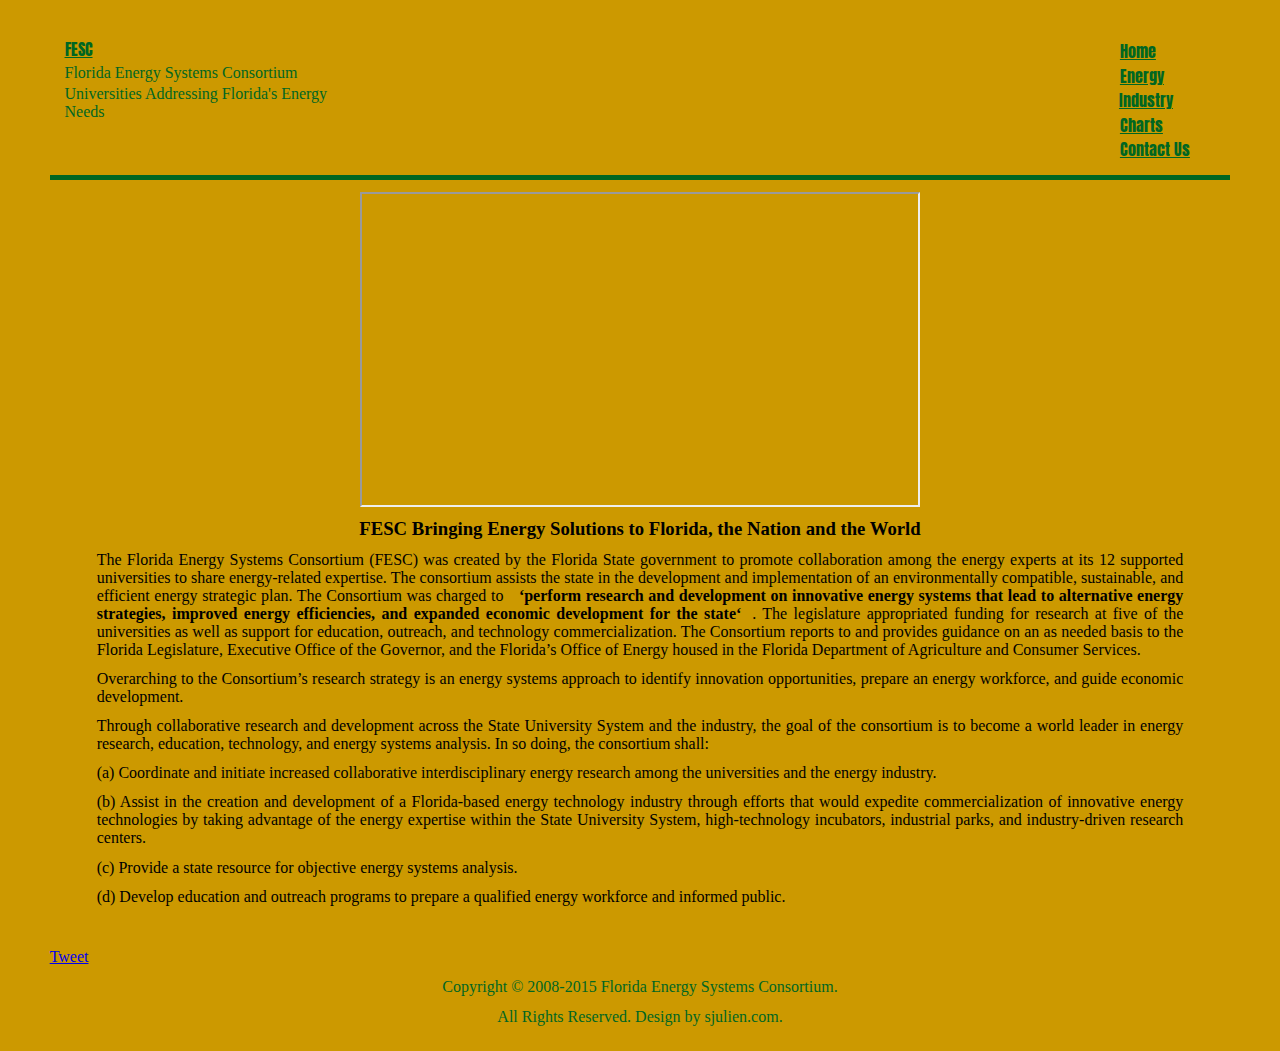
<file: index.html>
<!doctype html>
<html lang="en">
	<head>
		<title>Home Page</title>
		<meta charset="utf-8">
<!--		facebook media Meta tags (Card) -->
		<meta property="og:title" content="FESC Redesign">
		<meta property="og:description" content="Visit FESC">
		<meta property="og:image" content="images/fesc-logo">
		<meta property="og:image:width" content="800">
		<meta property="og:image:height" content="533">
		<meta property="og:url" content="https://maggie323.github.io/Redesign/">
		<meta property="og:type" content="website">
<!--		Twitter Meta Tags (Card)-->
		<meta name="twitter:title" content="FESC Redesign">
		<meta name="twitter:description" content="Visit FESC">
		<meta name="twitter:image" content="images/fesc-logo">
		<meta name="twitter:card" content="summary_large_image">
		<meta property="og:type" content="website">
<!--		Bootstrap CDN-->
		<link rel="stylesheet" href="https://stackpath.bootstrapcdn.com/bootstrap/4.1.0/css/bootstrap.min.css" integrity="sha384-9gVQ4dYFwwWSjIDZnLEWnxCjeSWFphJiwGPXr1jddIhOegiu1FwO5qRGvFXOdJZ4" crossorigin="anonymous">
<!--		Twitter JS Script: 		
				https://dev.twitter.com/web/javascript/loading-->
		<script>window.twttr = (function(d, s, id) {
			var js, fjs = d.getElementsByTagName(s)[0],
				t = window.twttr || {};
			if (d.getElementById(id)) return t;
			js = d.createElement(s);
			js.id = id;
			js.src = "https://platform.twitter.com/widgets.js";
			fjs.parentNode.insertBefore(js, fjs);

			t._e = [];
			t.ready = function(f) {
				t._e.push(f);
			};

			return t;
			}(document, "script", "twitter-wjs"));
		</script>
<!--		Google Fonts-->
		<link href="https://fonts.googleapis.com/css?family=Anton|Questrial|Saira+Extra+Condensed" rel="stylesheet">
<!--		Main Stylessheet-->
		<link rel="stylesheet" type="text/css" href="stylessheet/new-fesc-styles.css">
	</head>
	
	<body>
		<header>
<!--			FESC logo-->
			<div class="navigation-container">
				<div class="navigation-item">
					<a href="index.html" class="fesc-logo">FESC
					</a>
					<p>Florida Energy Systems Consortium</p>
					<p>Universities Addressing Florida's Energy Needs</p>
				</div>
	<!--	Navigation Bar-->
				<div class="navigation-item">
					<ul>
						<li>
							<a href="index.html">Home</a>
						</li>
						<li>
							<a href="energy-industry.html">Energy Industry</a>
						</li>
						<li>
							<a href="charts.html">Charts</a>
						</li>
						<li>
							<a href="contact-us.html">Contact Us</a>
						</li>
					</ul>	
				</div>
			</div>
		</header>
		
		<section>
<!--	YouTube Video-->
			<iframe width="560" height="315" src="https://www.youtube.com/embed/YA2ofbdd-G8" allowfullscreen class="youtube-video"></iframe>
			<h3 class="contactus-center">FESC Bringing Energy Solutions to Florida, the Nation and the World</h3>
			<p>The Florida Energy Systems Consortium (FESC) was created by the Florida State government to promote collaboration among the energy experts at its 12 supported universities to share energy-related expertise. The consortium assists the state in the development and implementation of an environmentally compatible, sustainable, and efficient energy strategic plan. The Consortium was charged to <b>‘perform research and development on innovative energy systems that lead to alternative energy strategies, improved energy efficiencies, and expanded economic development for the state‘</b>. The legislature appropriated funding for research at five of the universities as well as support for education, outreach, and technology commercialization. The Consortium reports to and provides guidance on an as needed basis to the Florida Legislature, Executive Office of the Governor, and the Florida’s Office of Energy housed in the Florida Department of Agriculture and Consumer Services.</p>
			<p>Overarching to the Consortium’s research strategy is an energy systems approach to identify innovation opportunities, prepare an energy workforce, and guide economic development.</p>
			<p>Through collaborative research and development across the State University System and the industry, the goal of the consortium is to become a world leader in energy research, education, technology, and energy systems analysis. In so doing, the consortium shall:</p>
			<p>(a) Coordinate and initiate increased collaborative interdisciplinary energy research among the universities and the energy industry.</p>
			<p>(b) Assist in the creation and development of a Florida-based energy technology industry through efforts that would expedite commercialization of innovative energy technologies by taking advantage of the energy expertise within the State University System, high-technology incubators, industrial parks, and industry-driven research centers.</p>
			<p>(c) Provide a state resource for objective energy systems analysis.</p>
			<p>(d) Develop education and outreach programs to prepare a qualified energy workforce and informed public.</p>
		</section>	
	
		<footer>
<!--	Twitter Share Buton: https://dev.twitter.com/web/tweet-button
			URL Encode from: https://www.w3schools.com/tags/ref_urlencode.asp -->
			<a class="twitter-share-button" href="https://twitter.com/intent/tweet?text=https://maggie323.github.io/Redesign/">Tweet</a>
<!--	Facebook Share Button
			https://developers.facebook.com/docs/plugins/share-button-->
			<iframe src="https://www.facebook.com/plugins/share_button.php?href=https%3A%2F%2Fmaggie323.github.io%2FRedesign%2F&layout=button&size=small&mobile_iframe=true&width=59&height=20&appId" width="59" height="20" style="border:none;overflow:hidden"></iframe>
			<p>Copyright © 2008-2015 Florida Energy Systems Consortium. </p>
			<p> All Rights Reserved. Design by sjulien.com.</p>
		</footer>
	</body>
</html>
</file>
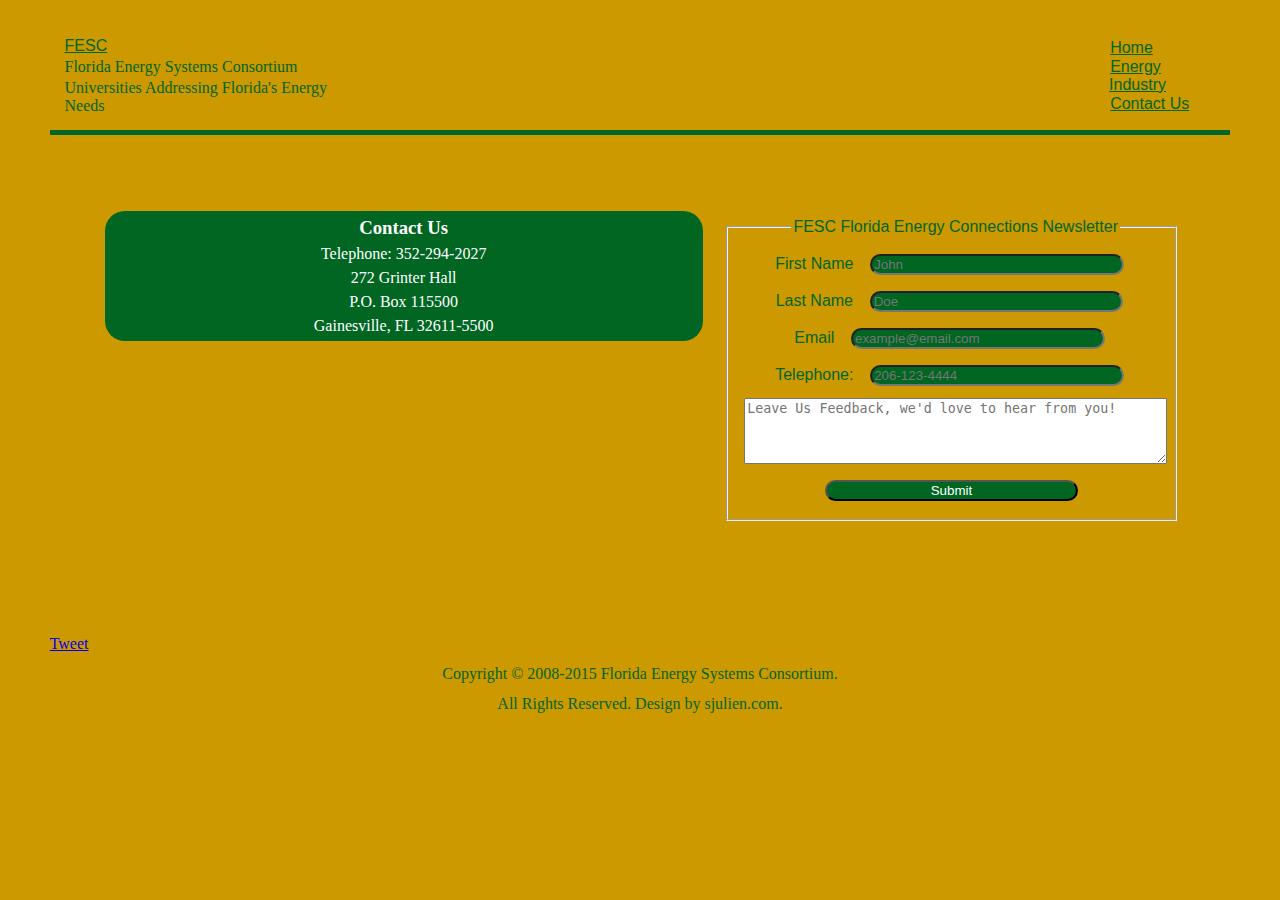
<file: contact-us.html>
<!doctype html>
<html lang="en">
	<head>
		<title>Contact Us</title>
		<meta charset="utf-8">
<!--		facebook media Meta tags (Card) -->
		<meta property="og:title" content="FESC Redesign">
		<meta property="og:description" content="Visit FESC">
		<meta property="og:image" content="images/fesc-logo">
		<meta property="og:image:width" content="800">
		<meta property="og:image:height" content="533">
		<meta property="og:url" content="https://maggie323.github.io/Redesign/">
		<meta property="og:type" content="website">
<!--		Twitter Meta Tags (Card)-->
		<meta name="twitter:title" content="FESC Redesign">
		<meta name="twitter:description" content="Visit FESC">
		<meta name="twitter:image" content="images/fesc-logo">
		<meta name="twitter:card" content="summary_large_image">
		<meta property="og:type" content="website">
<!--		Bootstrap CDN-->
		<link rel="stylesheet" href="https://stackpath.bootstrapcdn.com/bootstrap/4.1.0/css/bootstrap.min.css" integrity="sha384-9gVQ4dYFwwWSjIDZnLEWnxCjeSWFphJiwGPXr1jddIhOegiu1FwO5qRGvFXOdJZ4" crossorigin="anonymous">
		<script src="https://stackpath.bootstrapcdn.com/bootstrap/4.1.0/js/bootstrap.min.js" integrity="sha384-uefMccjFJAIv6A+rW+L4AHf99KvxDjWSu1z9VI8SKNVmz4sk7buKt/6v9KI65qnm" crossorigin="anonymous"></script>
<!--		Twitter JS Script: 		
				https://dev.twitter.com/web/javascript/loading-->
		<script>window.twttr = (function(d, s, id) {
			var js, fjs = d.getElementsByTagName(s)[0],
				t = window.twttr || {};
			if (d.getElementById(id)) return t;
			js = d.createElement(s);
			js.id = id;
			js.src = "https://platform.twitter.com/widgets.js";
			fjs.parentNode.insertBefore(js, fjs);

			t._e = [];
			t.ready = function(f) {
				t._e.push(f);
			};

			return t;
			}(document, "script", "twitter-wjs"));
		</script>
<!--		Main Stylessheet-->
		<link rel="stylesheet" type="text/css" href="stylessheet/new-fesc-styles.css">
	</head>
	<body>
		<header>
<!--			FESC logo-->
			<div class="navigation-container">
				<div class="navigation-item">
					<a href="index.html" class="fesc-logo">FESC
					</a>
					<p>Florida Energy Systems Consortium</p>
					<p>Universities Addressing Florida's Energy Needs</p>
				</div>
	<!--	Navigation Bar-->
				<div class="navigation-item">
					<ul>
						<li>
							<a href="index.html">Home</a>
						</li>
						<li>
							<a href="energy-industry.html">Energy Industry</a>
						</li>
						<li>
							<a href="contact-us.html">Contact Us</a>
						</li>
					</ul>	
				</div>
			</div>
		</header>
		
		<section>
			<div class="contacts-container">
				<div class="contacts-item">
					<h3 class="center-text">Contact Us</h3>
					<p class="center-text">Telephone: 352-294-2027</p>
					<p class="center-text">272 Grinter Hall</p>
					<p class="center-text">P.O. Box 115500</p>
					<p class="center-text">Gainesville, FL 32611-5500</p>
				</div>
				<form target="_self" method="get"> 
					<fieldset>
						<legend>FESC Florida Energy Connections Newsletter</legend>
						<label>First Name</label>
						<input type="text" name="first-name" placeholder="John" required><br>
						<label>Last Name</label>
						<input type="text" name="last-name" placeholder="Doe"> <br>
						<label>Email</label>
						<input type="email" name="user-email" placeholder="example@email.com" required> <br>
						<label>Telephone:</label>
						<input type="number" name="phone" placeholder="206-123-4444"><br>
						<textarea name="comment" rows="4" cols="50" maxlength="150" placeholder="Leave Us Feedback, we'd love to hear from you!"></textarea><br>
						<input type="submit" value="Submit">
					</fieldset>
				</form>		
			</div>
		</section>
		
		<footer>
<!--	Twitter Share Buton: https://dev.twitter.com/web/tweet-button
			URL Encode from: https://www.w3schools.com/tags/ref_urlencode.asp -->
			<a class="twitter-share-button" href="https://twitter.com/intent/tweet?text=https://maggie323.github.io/Redesign/">Tweet</a>
<!--	Facebook Share Button
			https://developers.facebook.com/docs/plugins/share-button-->
			<iframe src="https://www.facebook.com/plugins/share_button.php?href=https%3A%2F%2Fmaggie323.github.io%2FRedesign%2F&layout=button&size=small&mobile_iframe=true&width=59&height=20&appId" width="59" height="20" style="border:none;overflow:hidden"></iframe>
			<p>Copyright © 2008-2015 Florida Energy Systems Consortium. </p>
			<p> All Rights Reserved. Design by sjulien.com.</p>
		</footer>
	</body>
</html>
</file>
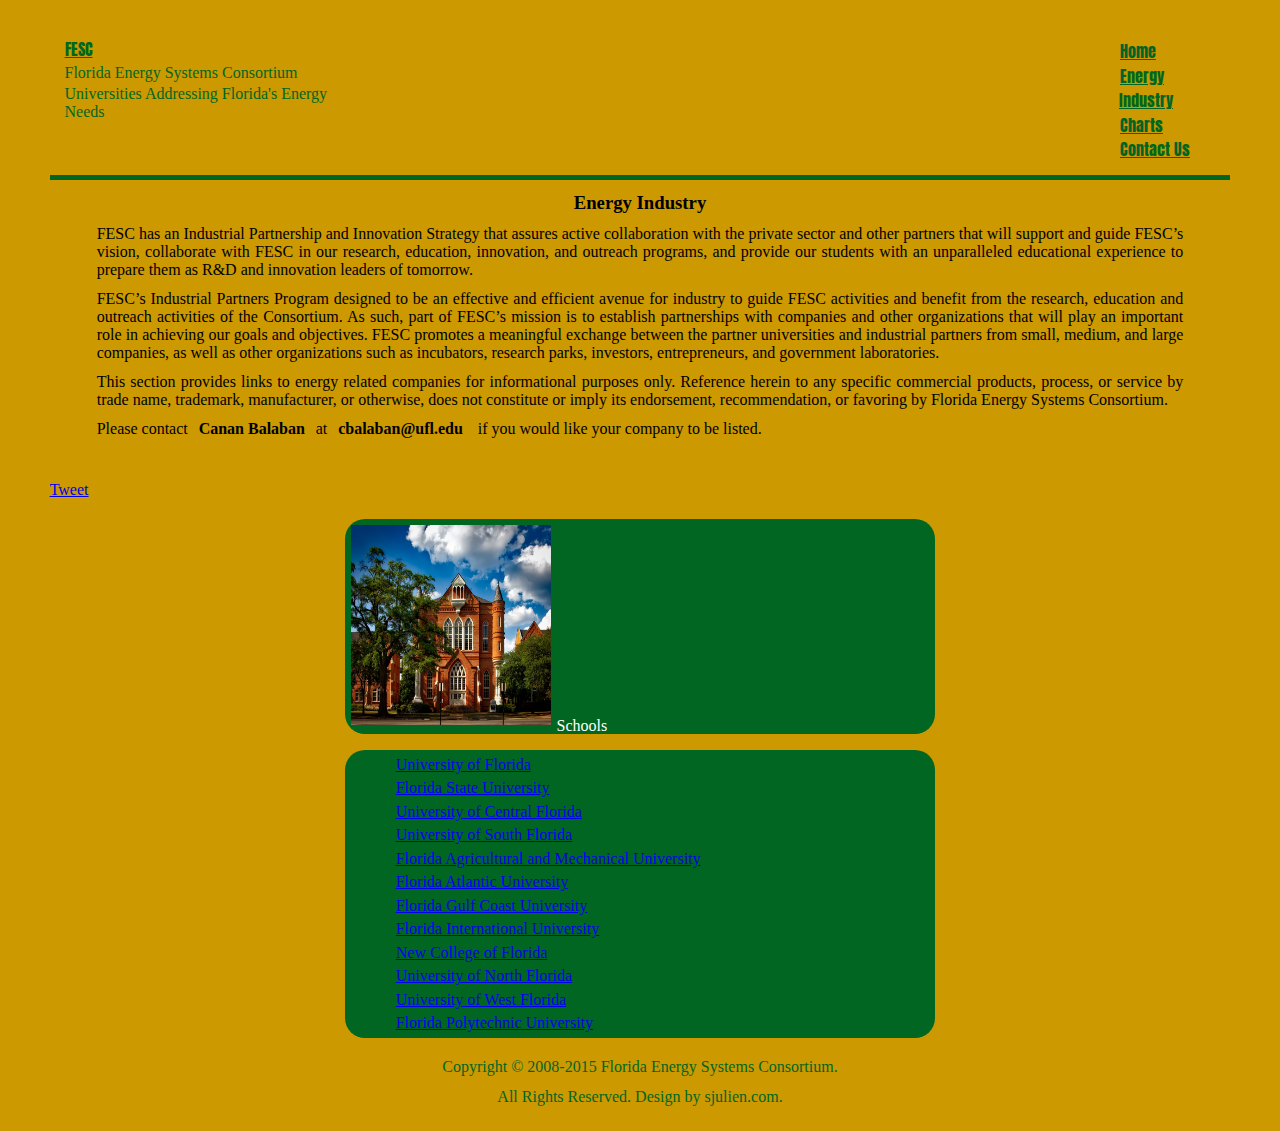
<file: energy-industry.html>
<!doctype html>
<html lang="en">
	<head>
		<title>Energy Industry</title>
		<meta charset="utf-8">
<!--	facebook media Meta tags (Card) -->
		<meta property="og:title" content="FESC Redesign">
		<meta property="og:description" content="Visit FESC">
		<meta property="og:image" content="images/fesc-logo">
		<meta property="og:image:width" content="800">
		<meta property="og:image:height" content="533">
		<meta property="og:url" content="https://maggie323.github.io/Redesign/">
		<meta property="og:type" content="website">
<!--		Twitter Meta Tags (Card)-->
		<meta name="twitter:title" content="FESC Redesign">
		<meta name="twitter:description" content="Visit FESC">
		<meta name="twitter:image" content="images/fesc-logo">
		<meta name="twitter:card" content="summary_large_image">
		<meta property="og:type" content="website">
<!--		Bootstrap CDN-->
		<link rel="stylesheet" href="https://stackpath.bootstrapcdn.com/bootstrap/4.1.0/css/bootstrap.min.css" integrity="sha384-9gVQ4dYFwwWSjIDZnLEWnxCjeSWFphJiwGPXr1jddIhOegiu1FwO5qRGvFXOdJZ4" crossorigin="anonymous">
<!--	Twitter JS Script: 		
			https://dev.twitter.com/web/javascript/loading-->
		<script>window.twttr = (function(d, s, id) {
			var js, fjs = d.getElementsByTagName(s)[0],
				t = window.twttr || {};
			if (d.getElementById(id)) return t;
			js = d.createElement(s);
			js.id = id;
			js.src = "https://platform.twitter.com/widgets.js";
			fjs.parentNode.insertBefore(js, fjs);

			t._e = [];
			t.ready = function(f) {
				t._e.push(f);
			};

			return t;
			}(document, "script", "twitter-wjs"));
		</script>
<!--		Google Fonts-->
		<link href="https://fonts.googleapis.com/css?family=Anton|Questrial|Saira+Extra+Condensed" rel="stylesheet">
<!--	Main Stylessheet-->
		<link rel="stylesheet" type="text/css" href="stylessheet/new-fesc-styles.css">
	</head>
	
	<body>
		<header>
<!--			FESC logo-->
			<div class="navigation-container">
				<div class="navigation-item">
					<a href="index.html" class="fesc-logo">FESC
					</a>
					<p>Florida Energy Systems Consortium</p>
					<p>Universities Addressing Florida's Energy Needs</p>
				</div>
	<!--	Navigation Bar-->
				<div class="navigation-item">
					<ul>
						<li>
							<a href="index.html">Home</a>
						</li>
						<li>
							<a href="energy-industry.html">Energy Industry</a>
						</li>
						<li>
							<a href="charts.html">Charts</a>
						</li>
						<li>
							<a href="contact-us.html">Contact Us</a>
						</li>
					</ul>	
				</div>
			</div>
		</header>
		
		<section>
			<h3 class="energy-center-text">Energy Industry</h3>
			<p>FESC has an Industrial Partnership and Innovation Strategy that assures active collaboration with the private sector and other partners that will support and guide FESC’s vision, collaborate with FESC in our research, education, innovation, and outreach programs, and provide our students with an unparalleled educational experience to prepare them as R&D and innovation leaders of tomorrow.</p>
			<p>FESC’s Industrial Partners Program designed to be an effective and efficient avenue for industry to guide FESC activities and benefit from the research, education and outreach activities of the Consortium. As such, part of FESC’s mission is to establish partnerships with companies and other organizations that will play an important role in achieving our goals and objectives. FESC promotes a meaningful exchange between the partner universities and industrial partners from small, medium, and large companies, as well as other organizations such as incubators, research parks, investors, entrepreneurs, and government laboratories.</p>
			<p>This section provides links to energy related companies for informational purposes only. Reference herein to any specific commercial products, process, or service by trade name, trademark, manufacturer, or otherwise, does not constitute or imply its endorsement, recommendation, or favoring by Florida Energy Systems Consortium.</p>
			<p>Please contact<b>Canan Balaban</b>at<b>cbalaban@ufl.edu</b> if you would like your company to be listed.</p>		
		</section>
		
		<footer>
<!--	Twitter Share Buton: https://dev.twitter.com/web/tweet-button
			URL Encode from: https://www.w3schools.com/tags/ref_urlencode.asp -->
			<a class="twitter-share-button" href="https://twitter.com/intent/tweet?text=https://maggie323.github.io/Redesign/">Tweet</a>
<!--	Facebook Share Button
			https://developers.facebook.com/docs/plugins/share-button-->
			<iframe src="https://www.facebook.com/plugins/share_button.php?href=https%3A%2F%2Fmaggie323.github.io%2FRedesign%2F&layout=button&size=small&mobile_iframe=true&width=59&height=20&appId" width="59" height="20" style="border:none;overflow:hidden"></iframe>
			
			<div class="flex-container">
				<div class="flex-item">
					<img src="images/school.jpeg" alt="school" height="200" width="200">Schools
				</div>
				<ul class="flex-item">
					<li>
						<a href="http://www.ufl.edu/" target="_blank">University of Florida</a>
					</li>
					<li>
						<a href="http://www.fsu.edu/" target="_blank">Florida State University</a>
					</li>
					<li>
						<a href="https://www.ucf.edu/" target="_blank">University of Central Florida</a>
					</li>
					<li>
						<a href="http://www.usf.edu/" target="_blank">University of South Florida</a>
					</li>
					<li>
						<a href="http://www.famu.edu/" target="_blank">Florida Agricultural and Mechanical University</a>
					</li>
					<li>
						<a href="http://www.fau.edu/" target="_blank">Florida Atlantic University</a>
					</li>
					<li>
						<a href="http://www.fgcu.edu/" target="_blank">Florida Gulf Coast University</a>
					</li>
					<li>
						<a href="https://www.fiu.edu/" target="_blank">Florida International University</a>
					</li>
					<li>
						<a href="https://www.ncf.edu/" target="_blank">New College of Florida</a>
					</li>
					<li>
						<a href="http://www.unf.edu/" target="_blank">University of North Florida</a>
					</li>
					<li>
						<a href="http://uwf.edu/" target="_blank">University of West Florida</a>
					</li>
					<li>
						<a href="https://floridapolytechnic.org/" target="_blank">Florida Polytechnic University</a>
					</li>
				</ul>
			</div>
			<p>Copyright © 2008-2015 Florida Energy Systems Consortium. </p>
			<p> All Rights Reserved. Design by sjulien.com.</p>
		</footer>
	</body>	
</html>
</file>
<file: stylessheet/new-fesc-styles.css>
* {
  -webkit-box-sizing: border-box;
          box-sizing: border-box;
  margin: 1%; }

ul {
  list-style-type: none; }

.flex-container {
  display: -webkit-box;
  display: -ms-flexbox;
  display: flex;
  -webkit-box-orient: horizontal;
  -webkit-box-direction: normal;
      -ms-flex-flow: row wrap;
          flex-flow: row wrap;
  -webkit-box-pack: center;
      -ms-flex-pack: center;
          justify-content: center;
  -webkit-box-align: center;
      -ms-flex-align: center;
          align-items: center;
  -ms-flex-line-pack: stretch;
      align-content: stretch; }

.flex-item {
  -ms-flex-preferred-size: auto;
      flex-basis: auto; }

body {
  background-color: #cc9900; }

/*Header*/
.navigation-container {
  display: -webkit-box;
  display: -ms-flexbox;
  display: flex;
  -webkit-box-orient: horizontal;
  -webkit-box-direction: normal;
      -ms-flex-direction: row;
          flex-direction: row;
  -webkit-box-pack: justify;
      -ms-flex-pack: justify;
          justify-content: space-between;
  -webkit-box-align: start;
      -ms-flex-align: start;
          align-items: flex-start;
  border-bottom: 5px solid #006622;
  color: #006622; }

header a {
  font-family: 'Anton', sans-serif;
  background-color: #cc9900;
  color: #006622; }

/*Section*/
section {
  padding: 0 3rem; }
  section h3, section h4, section p {
    text-align: justify; }

section form fieldset {
  font-family: 'Saira Extra Condensed', sans-serif;
  text-align: center;
  color: #006622; }

/********Footer**********/
footer p {
  text-align: center;
  color: #006622; }

/*********** Home Page ***********/
.youtube-video {
  display: block;
  margin: 0 auto; }

.contactus-center {
  text-align: center; }

/**********Energy Industry Page***********/
.energy-center-text {
  text-align: center; }

.flex-item {
  width: 60%;
  margin: 8px 8px;
  -webkit-box-sizing: border-box;
          box-sizing: border-box;
  background-color: #006622;
  color: white;
  border-radius: 20px;
  width: 50%; }
  .flex-item img:hover {
    opacity: 0.3; }

/**********Contact Us Page**********/
.center-text {
  text-align: center; }

.contacts-container {
  display: -webkit-box;
  display: -ms-flexbox;
  display: flex;
  -webkit-box-orient: horizontal;
  -webkit-box-direction: normal;
      -ms-flex-direction: row;
          flex-direction: row;
  -webkit-box-pack: justify;
      -ms-flex-pack: justify;
          justify-content: space-between;
  -webkit-box-align: start;
      -ms-flex-align: start;
          align-items: flex-start;
  padding: 5% 0%; }

section div input {
  width: 60%;
  margin: 8px 8px;
  -webkit-box-sizing: border-box;
          box-sizing: border-box;
  background-color: #006622;
  color: white;
  border-radius: 20px; }

.contacts-item {
  width: 60%;
  margin: 8px 8px;
  -webkit-box-sizing: border-box;
          box-sizing: border-box;
  background-color: #006622;
  color: white;
  border-radius: 20px; }

/*# sourceMappingURL=new-fesc-styles.css.map */
</file>
